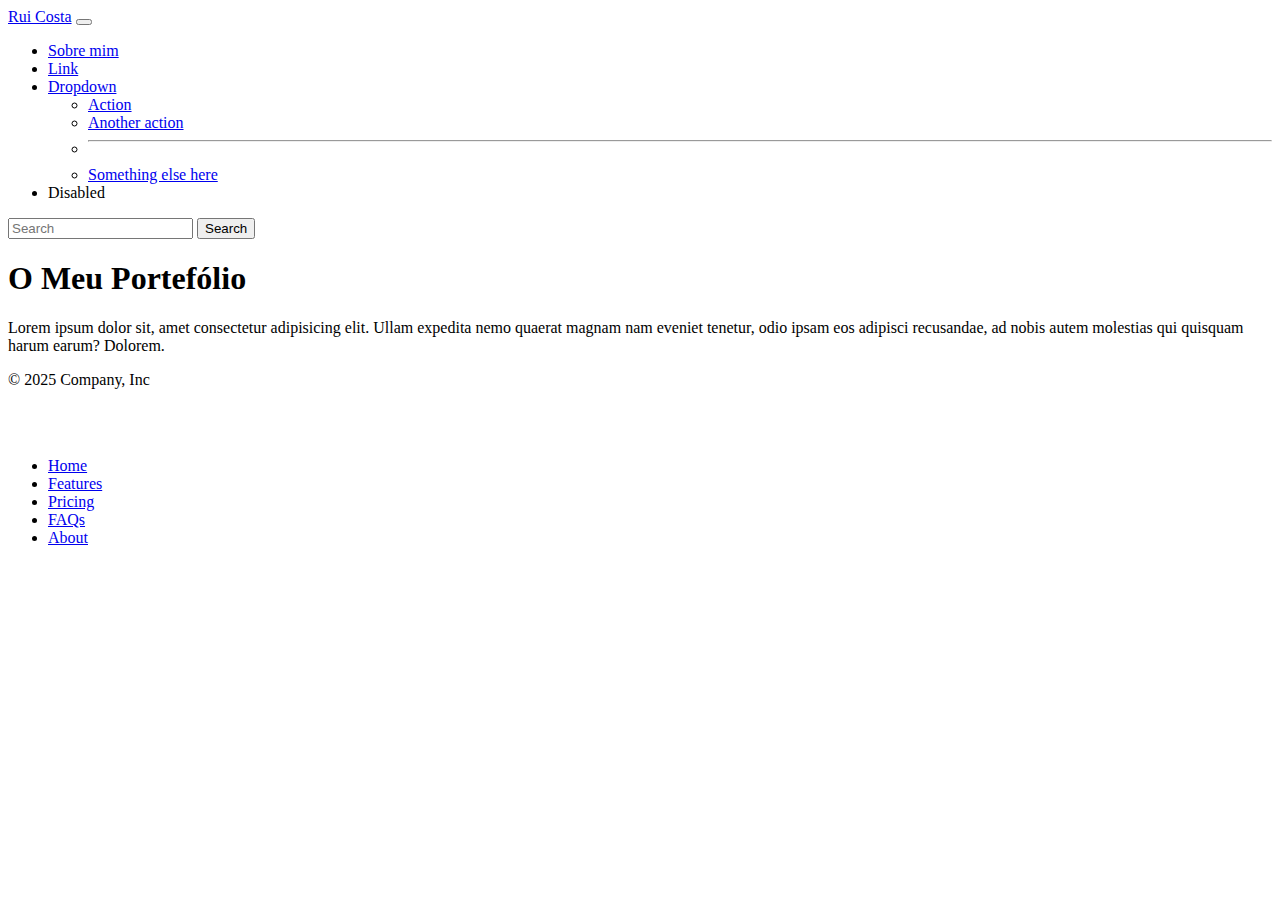
<file: Excercicio_Bootstrap/index.html>
<!DOCTYPE html>
<html lang="en">
<head>
    <meta charset="UTF-8">
    <meta name="viewport" content="width=device-width, initial-scale=1.0">
    <title>Portefólio</title>
    <link href="https://cdn.jsdelivr.net/npm/bootstrap@5.3.8/dist/css/bootstrap.min.css" rel="stylesheet"
    integrity="sha384-sRIl4kxILFvY47J16cr9ZwB07vP4J8+LH7qKQnuqkuIAvNWLzeN8tE5YBujZqJLB" crossorigin="anonymous">
</head>
<body>
<nav class="navbar navbar-expand-lg bg-body-tertiary">
    <div class="container-fluid">
        <a class="navbar-brand" href="#">Rui Costa</a>
        <button class="navbar-toggler" type="button" data-bs-toggle="collapse" data-bs-target="#navbarSupportedContent"
            aria-controls="navbarSupportedContent" aria-expanded="false" aria-label="Toggle navigation">
            <span class="navbar-toggler-icon"></span>
        </button>
        <div class="collapse navbar-collapse" id="navbarSupportedContent">
            <ul class="navbar-nav me-auto mb-2 mb-lg-0">
                <li class="nav-item">
                    <a class="nav-link active" aria-current="page" href="#">Sobre mim</a>
                </li>
                <li class="nav-item">
                    <a class="nav-link" href="#">Link</a>
                </li>
                <li class="nav-item dropdown">
                    <a class="nav-link dropdown-toggle" href="#" role="button" data-bs-toggle="dropdown"
                        aria-expanded="false">
                        Dropdown
                    </a>
                    <ul class="dropdown-menu">
                        <li><a class="dropdown-item" href="#">Action</a></li>
                        <li><a class="dropdown-item" href="#">Another action</a></li>
                        <li>
                            <hr class="dropdown-divider">
                        </li>
                        <li><a class="dropdown-item" href="#">Something else here</a></li>
                    </ul>
                </li>
                <li class="nav-item">
                    <a class="nav-link disabled" aria-disabled="true">Disabled</a>
                </li>
            </ul>
            <form class="d-flex" role="search">
                <input class="form-control me-2" type="search" placeholder="Search" aria-label="Search" />
                <button class="btn btn-outline-success" type="submit">Search</button>
            </form>
        </div>
    </div>
</nav>
<div class="container mt-5">
    <h1 class="text-center">O Meu Portefólio</h1>
    <p>Lorem ipsum dolor sit, amet consectetur adipisicing elit. Ullam expedita nemo quaerat magnam nam eveniet tenetur, odio ipsam eos adipisci recusandae, ad nobis autem molestias qui quisquam harum earum? Dolorem.</p>
</div>
<div class="container">
    <footer class="d-flex flex-wrap justify-content-between align-items-center py-3 my-4 border-top">
        <p class="col-md-4 mb-0 text-body-secondary">© 2025 Company, Inc</p> <a href="/"
            class="col-md-4 d-flex align-items-center justify-content-center mb-3 mb-md-0 me-md-auto link-body-emphasis text-decoration-none"
            aria-label="Bootstrap"> <svg class="bi me-2" width="40" height="32" aria-hidden="true">
                <use xlink:href="#bootstrap"></use>
            </svg> </a>
        <ul class="nav col-md-4 justify-content-end">
            <li class="nav-item"><a href="#" class="nav-link px-2 text-body-secondary">Home</a></li>
            <li class="nav-item"><a href="#" class="nav-link px-2 text-body-secondary">Features</a></li>
            <li class="nav-item"><a href="#" class="nav-link px-2 text-body-secondary">Pricing</a></li>
            <li class="nav-item"><a href="#" class="nav-link px-2 text-body-secondary">FAQs</a></li>
            <li class="nav-item"><a href="#" class="nav-link px-2 text-body-secondary">About</a></li>
        </ul>
    </footer>
</div>
    <script src="https://cdn.jsdelivr.net/npm/bootstrap@5.3.8/dist/js/bootstrap.bundle.min.js"
    integrity="sha384-FKyoEForCGlyvwx9Hj09JcYn3nv7wiPVlz7YYwJrWVcXK/BmnVDxM+D2scQbITxI"
    crossorigin="anonymous"></script>
</body>
</html>
</file>
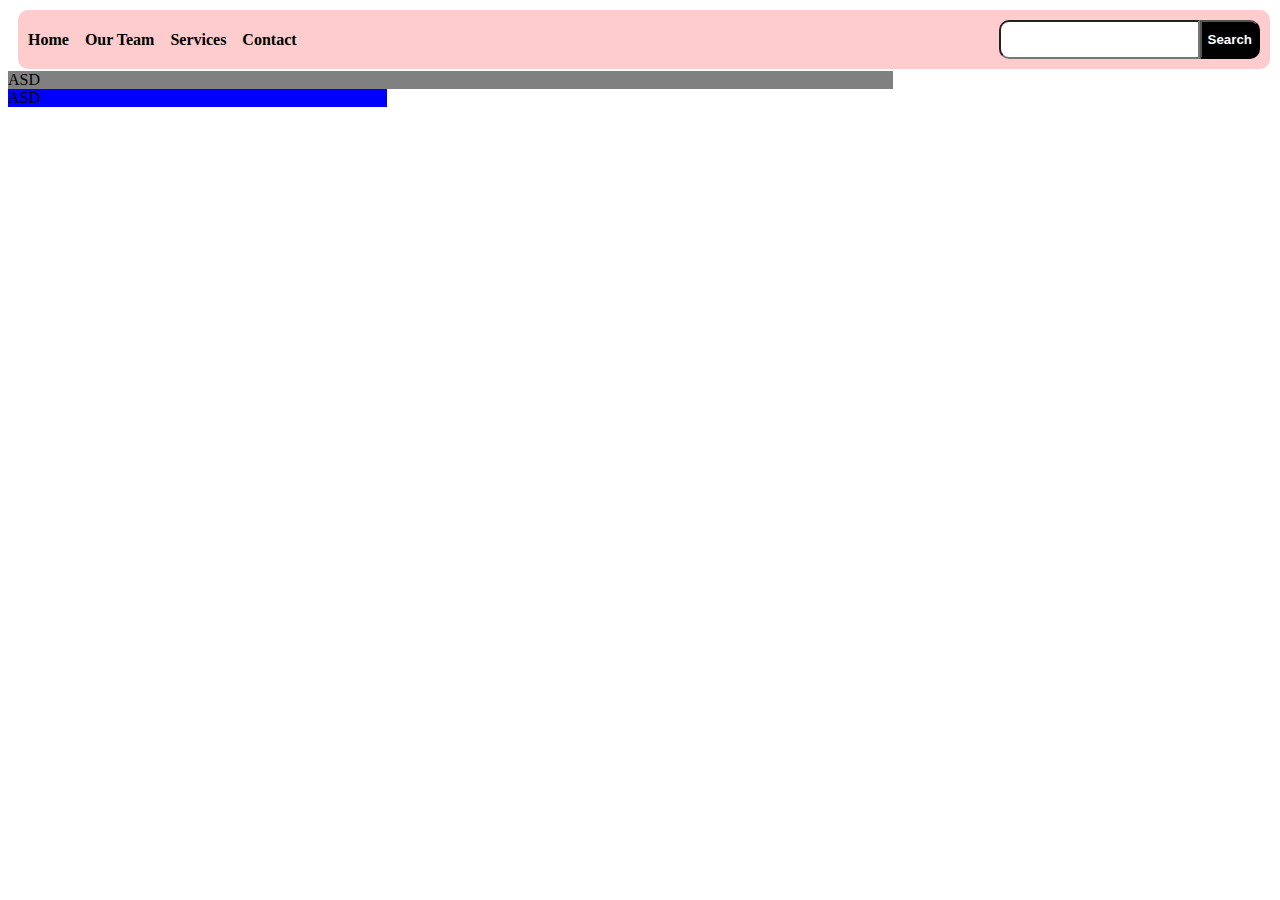
<file: FichaPratica2/Clone_Website/index.html>
<!DOCTYPE html>
<html lang="en">
<head>
    <meta charset="UTF-8">
    <meta name="viewport" content="width=device-width, initial-scale=1.0">
    <title>Document</title>
    <link rel="stylesheet" href="style.css">
</head>
<body>
    <header>
        <ul>
            <li>Home</li>
            <li>Our Team</li>
            <li>Services</li>
            <li>Contact</li>
        </ul>
        <input type="text">
        <button class="searchButton">Search</button>
</header>
    <section class="hero">ASD</section>
    <section class="side">ASD</section>
    <section>
        <footer></footer>
    </section>
</body>
</html>
</file>
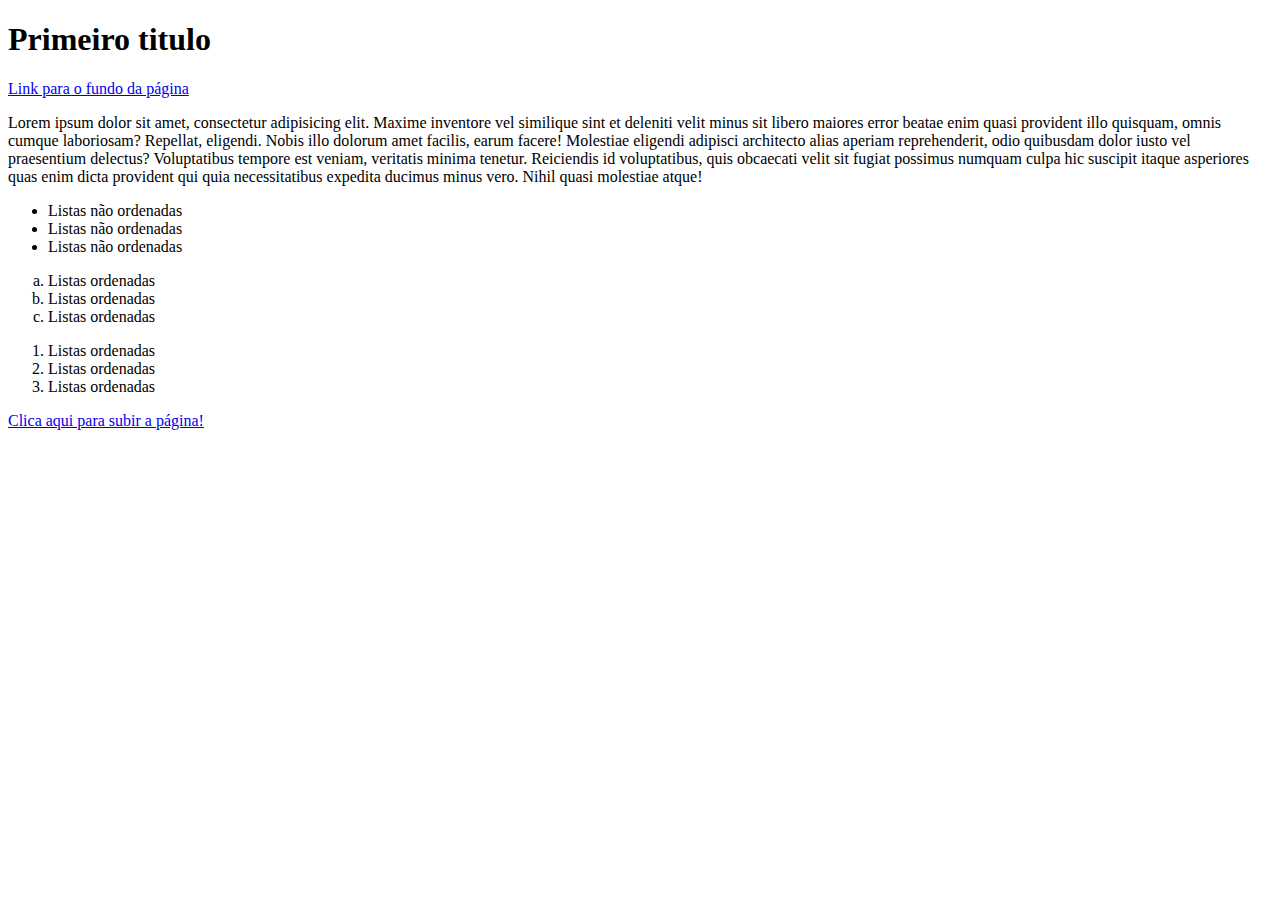
<file: index01.html>
<!DOCTYPE html>
<html lang="en">

<head>
    <meta charset="UTF-8">
    <meta name="viewport" content="width=device-width, initial-scale=1.0">
    <title>Titulo da página</title>
</head>

<body>
    <h1 name="#top">Primeiro titulo</h1>
    <a href="#bottom">Link para o fundo da página</a>
    <p>Lorem ipsum dolor sit amet, consectetur adipisicing elit. Maxime inventore vel similique sint et deleniti velit minus sit libero maiores error beatae enim quasi provident illo quisquam, omnis cumque laboriosam?
    Repellat, eligendi. Nobis illo dolorum amet facilis, earum facere! Molestiae eligendi adipisci architecto alias aperiam reprehenderit, odio quibusdam dolor iusto vel praesentium delectus? Voluptatibus tempore est veniam, veritatis minima tenetur.
    Reiciendis id voluptatibus, quis obcaecati velit sit fugiat possimus numquam culpa hic suscipit itaque asperiores quas enim dicta provident qui quia necessitatibus expedita ducimus minus vero. Nihil quasi molestiae atque!</p>
    <ul>
        <li>Listas não ordenadas</li>
        <li>Listas não ordenadas</li>
        <li>Listas não ordenadas</li>
    </ul>
    <ol type="a">
        <li>Listas ordenadas</li>
        <li>Listas ordenadas</li>
        <li>Listas ordenadas</li>
    </ol>
    <ol type="1">
        <li>Listas ordenadas</li>
        <li>Listas ordenadas</li>
        <li>Listas ordenadas</li>
    </ol>
    
    <a name="bottom" href="#top">Clica aqui para subir a página!</a>
</body>

</html>
</file>
<file: FichaPratica2/Clone_Website/style.css>
header {
    display: flex;
    background-color: rgba(900, 1, 9, 0.2);
    flex-direction: row;   
    justify-content: space-around;
    padding: 10px;
    border-radius: 10px;
    font-weight: 600;
    margin: 10px 2px 2px 10px;
    align-items: center;
}

header>input {
    margin-left: auto;
    padding: 10px;
    border-radius: 10px 0px 0px 10px;
}

.searchButton {
    background-color: black;
    color: white;
    font-weight: 600;
    border-radius: 0px 10px 10px 0px;
    height: 2.4rem;
}

/* Para alinhar os <li> em linha */
ul {
    display: flex;
    list-style: none;
    padding: 0;
    margin: 0;
    gap: 1rem; /* Espaço entre os itens da lista */
}

.hero {
    width: 70%;
    background-color: grey;
}

.side {
    width: 30%;
    background-color: blue;
}
</file>
